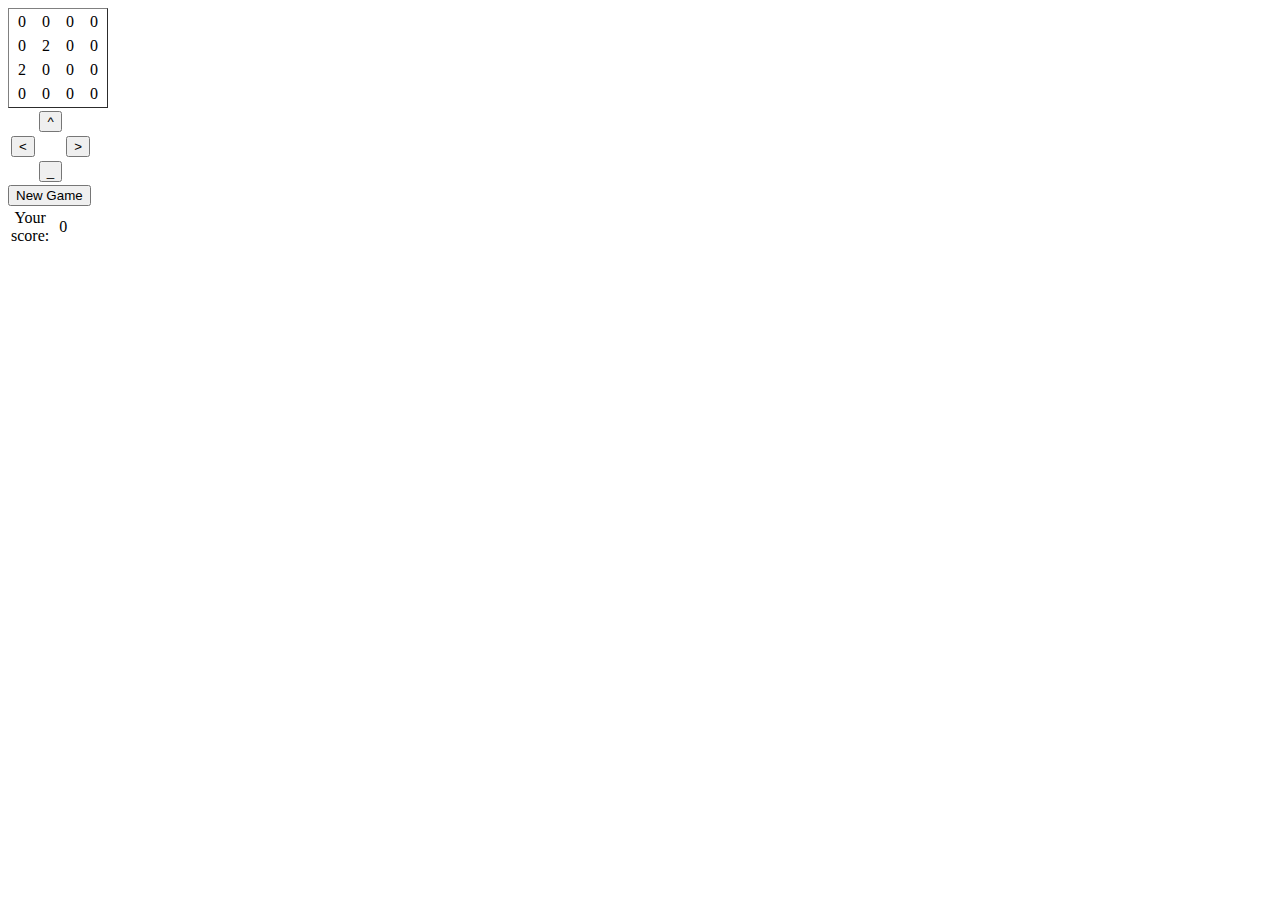
<file: index.html>
<!DOCTYPE html>
<html lang="ru">

<link rel="stylesheet" href="css/stylesheet.css">
<script src="javascript/calc.js"></script>
<script src="javascript/graphics.js"></script>
<script src="javascript/application.js"></script>

<head>
	<meta charset="UTF-8">
	<title>2048 prime num</title>
</head>
<!--<div class id="textWarning"></div>-->
<body onload="init()">
<!--Первоначально вар-т с таблицей--
В будущем лучше переделать с canvas--
(как минимум чтобы добавить анимацию)-->
<!--<canvas id="canvas1" width=600 height=400 style="border: 1px solid #000000"></canvas>-->
<table class="table1" border=1px>
	<tr>
		<td id=td11>1</td>
		<td id=td12>1</td>
		<td id=td13>1</td>
		<td id=td14>1</td>
	</tr>
	<tr>
		<td id=td21>1</td>
		<td id=td22>1</td>
		<td id=td23>1</td>
		<td id=td24>1</td>
	</tr>
	<tr>
		<td id=td31>1</td>
		<td id=td32>1</td>
		<td id=td33>1</td>
		<td id=td34>1</td>
	</tr>
	<tr>
		<td id=td41>1</td>
		<td id=td42>1</td>
		<td id=td43>1</td>
		<td id=td44>1</td>
	</tr>
</table>
<table class="buttons">
	<tr>
		<td></td>
		<td><input id = "buttUp" type=button value="^" onclick="onuppress()"></td>
		<td></td>
	</tr>
	<tr>
		<td><input id = "buttLeft" type=button value="<" onclick="onleftpress()"></td>
		<td></td>
		<td><input id = "buttRight" type=button value=">" onclick="onrightpress()"></td>
	</tr>
	<tr>
		<td></td>
		<td><input id = "buttDown" type=button value="_" onclick="ondownress()"></td>
		<td></td>
	</tr>
</table>
<table class="score">
    <tr>
        <td id="scoreText">Your score: </td>
        <td id="scoreNum">0</td>
        <td id="afterScoreText"></td>
    </tr>
    <tr><input type=button value="New Game" onclick=window.location.reload()></td></tr>
</table>
</body>
</file>
<file: css/stylesheet.css>
.table1 th, td{
	text-align: center;
	border: none;
	/*border: 1px solid red; */
}
.buttons {
	table-layout: fixed;
}
.buttons th, td{
	text-align: center;
	/*border: 1px solid red;*/
	width: 20px;
	height: 20px;
	/*border: 1px solid red; */
}
</file>
